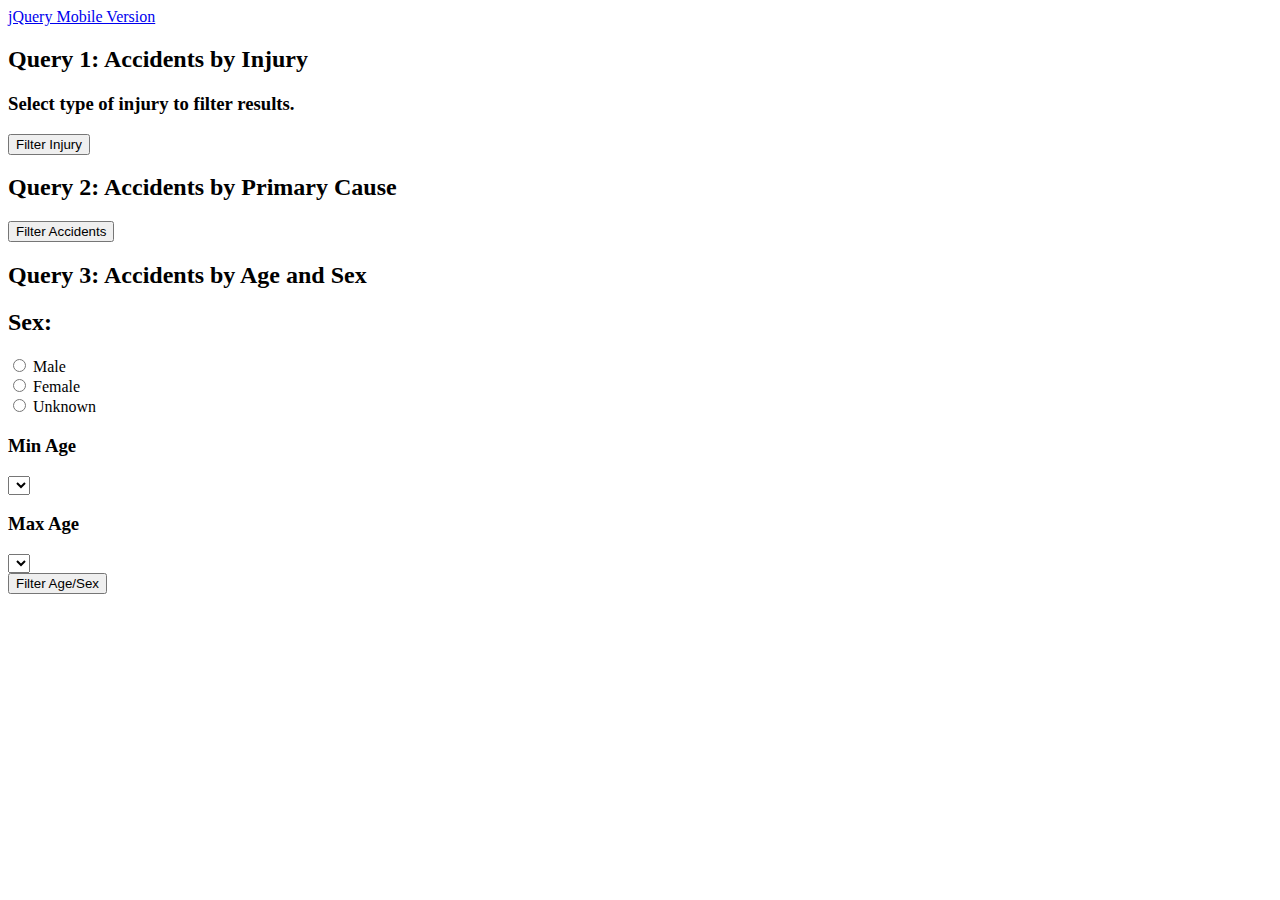
<file: final/index.html>
﻿<!DOCTYPE html>
<html xmlns="http://www.w3.org/1999/xhtml">
<head>
    <title>Chicago Traffic App</title>
</head>
<body>
    <a href="jQueryMobileIndex.html">jQuery Mobile Version</a>

    <!------------------------------------------------------------------------>
    <!--QUERY 1                                                              -->
    <!------------------------------------------------------------------------>
    <div>
        <h2>Query 1: Accidents by Injury</h2>

        <!--This is the combobox-->
        <h3>Select type of injury to filter results.</h3>
        <div id='htmlCBoxInjury'></div>
        <input type="button" value="Filter Injury" onclick="filterInjury();" /><br />

        <div id="Quer1MainTable">
            <ul id="crashTable" />
        </div>
    </div>

    <!------------------------------------------------------------------------>
    <!--QUERY 2                                                             -->
    <!------------------------------------------------------------------------>
    <div>
        <h2>Query 2: Accidents by Primary Cause</h2>

        <div>
            <!--This is the combobox-->
            <div id='htmlCBoxPrimeCause'></div>
        </div>
        <div>
            <!--Submit the query-->
            <input type="button" value="Filter Accidents" onclick="filterPrimaryCause()" /><br />
        </div>
        <div id="Query2MainTable">
            <ul id="query2Table" />
        </div>
    </div>

    <!------------------------------------------------------------------------>
    <!--QUERY 3                                                             -->
    <!------------------------------------------------------------------------>
    <div>
        <h2>Query 3: Accidents by Age and Sex</h2>

        <!---------------------------->
        <!--Choose Sex              -->
        <!---------------------------->
        <h2>Sex:</h2>
        <form>
            <input type="radio" id="male" name="chooseone" value="M"><label for="Male"> Male</label><br>
            <input type="radio" id="female" name="chooseone" value="F"><label for="Female"> Female</label><br>
            <input type="radio" id="unknown" name="chooseone" value="U"><label for="Unknown"> Unknown</label><br>
        </form>

        <div>
            <h3>Min Age</h3>
            <select class="1-100" id="minAge"></select>
            <h3>Max Age</h3>
            <select class="1-100" id="maxAge"></select>
        </div>

        <div>
            <!--Submit the query-->
            <input type="button" value="Filter Age/Sex" onclick="filterAgeSex();" /><br />
        </div>

        <div id="Query3MainTable">
            <ul id="query3Table" />
        </div>


    </div>

    <script src="http://ajax.aspnetcdn.com/ajax/jQuery/jquery-2.0.3.min.js"></script>
    <script src="MyScript.js"></script>
</body>

</html>
</file>
